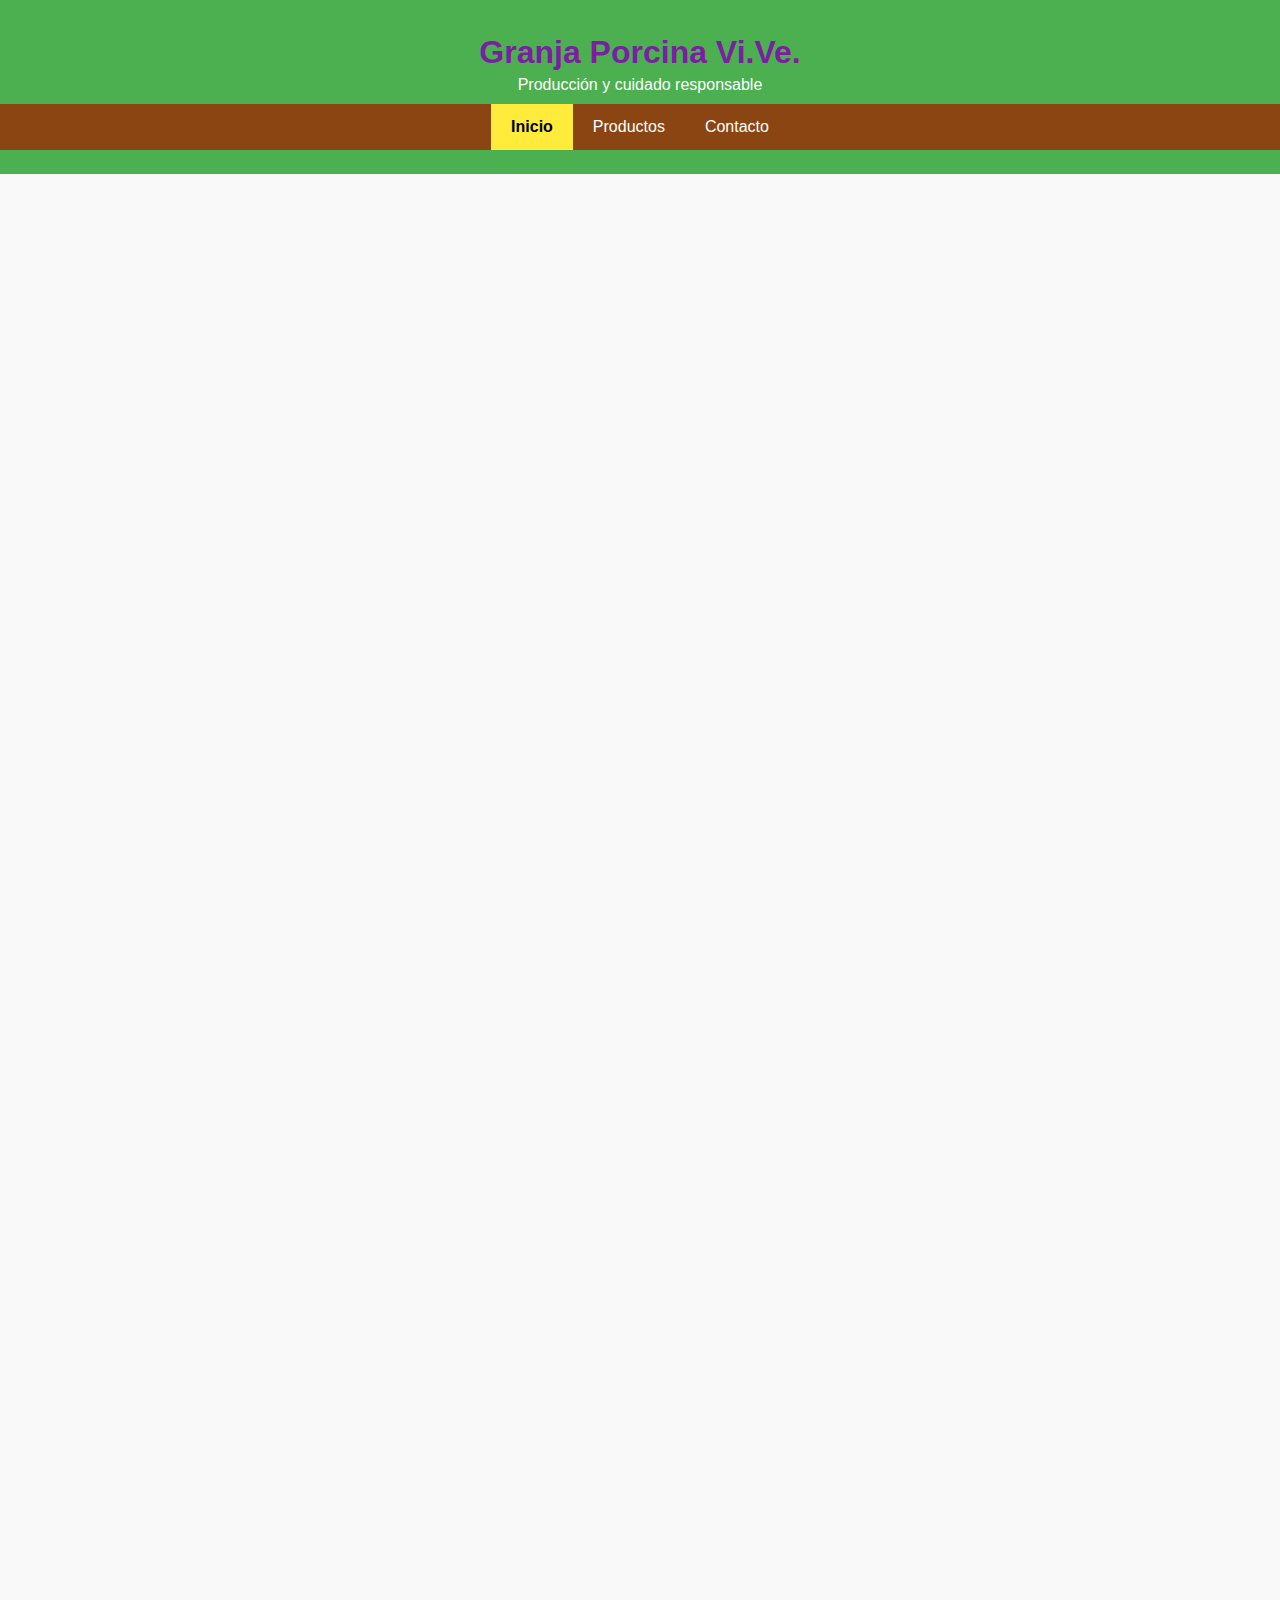
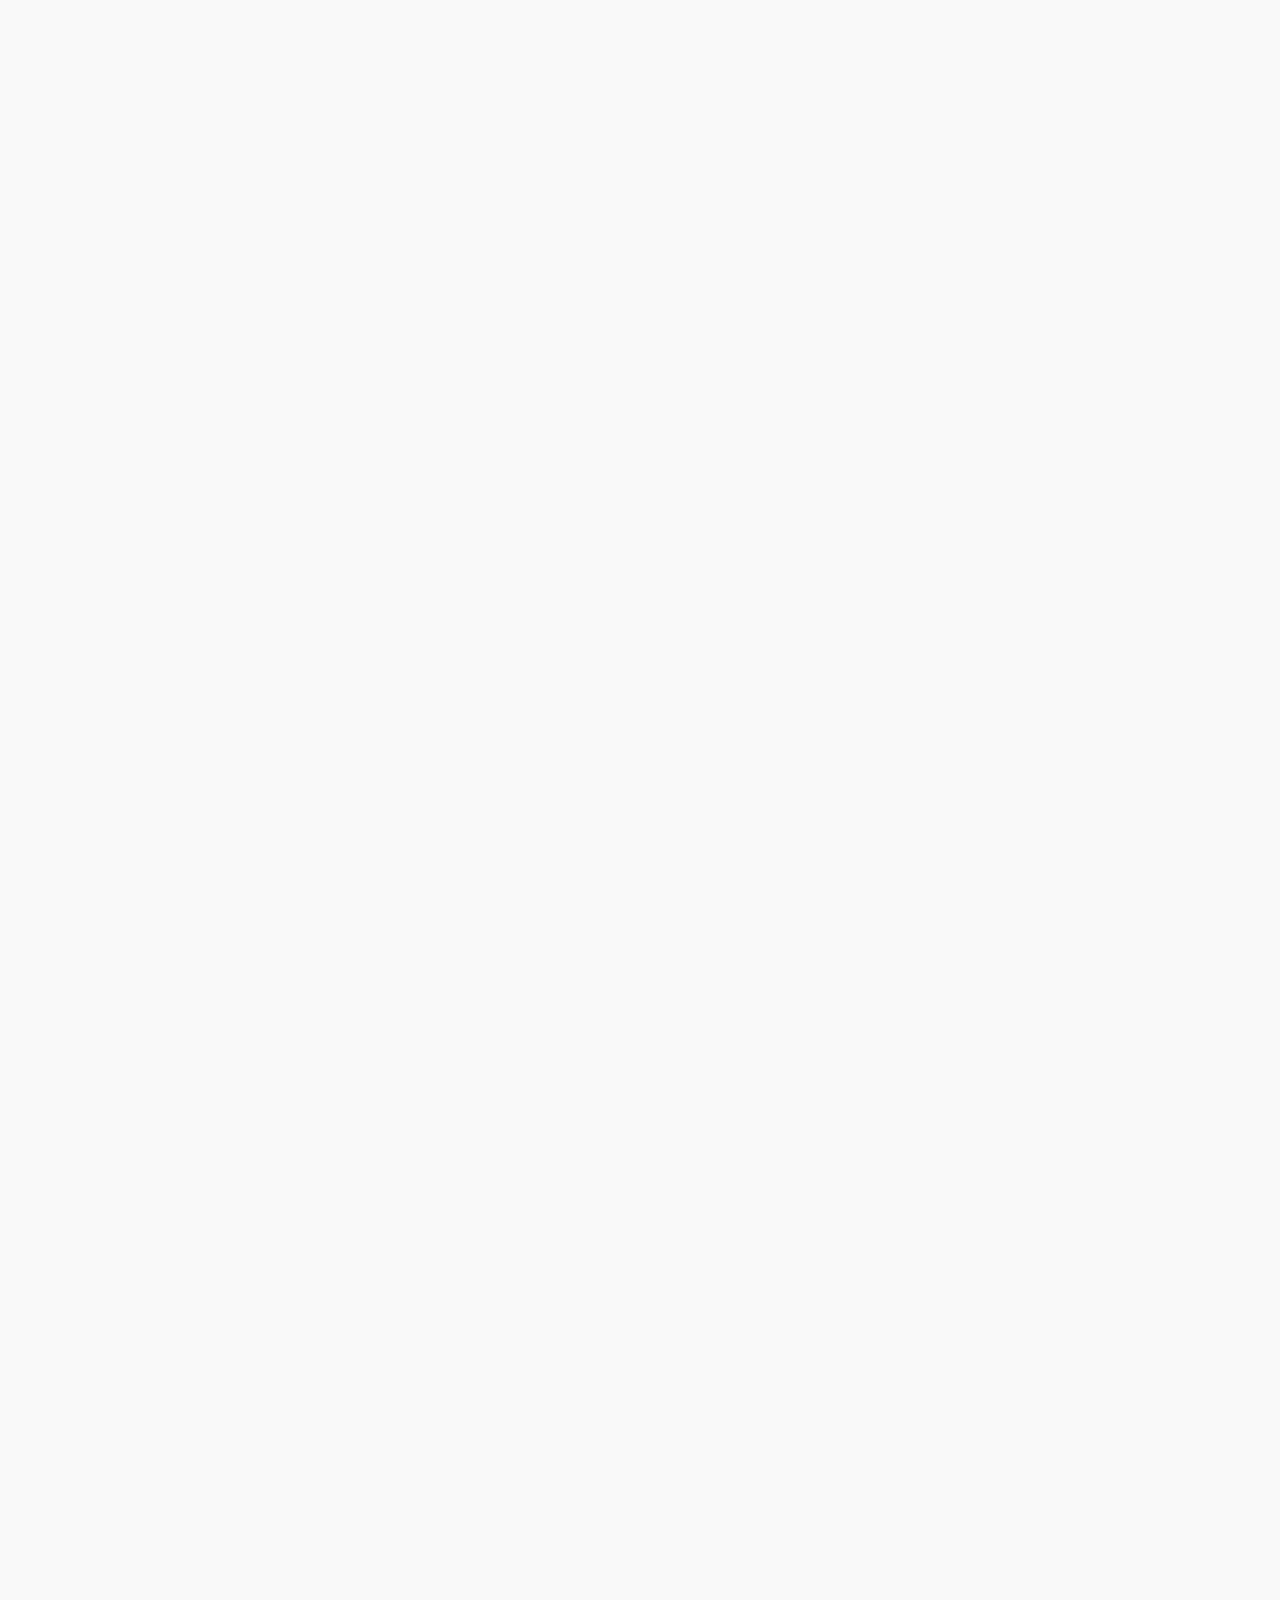
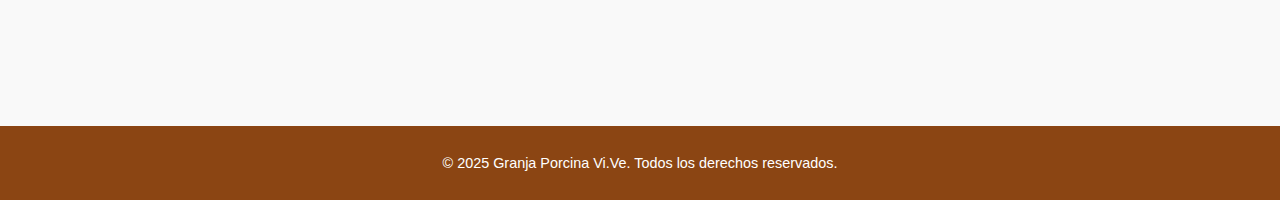
<file: index.html>
<!DOCTYPE html>
<html lang="es">
<head>
  <meta charset="UTF-8">
  <meta name="viewport" content="width=device-width, initial-scale=1.0">
  <meta name="description" content="Granja Porcina Vi.Ve. - Cría, producción y mejoramiento genético porcino.">
  <title>Granja Porcina Vi.Ve.</title>
  <link rel="icon" href="img/logo.png" type="image/png">
  <link rel="stylesheet" href="estilos.css?v=3">
</head>

<body>
  <!-- ENCABEZADO -->
  <header>
    <h1>Granja Porcina Vi.Ve.</h1>
    <p>Producción y cuidado responsable</p>
    <nav>
      <ul>
        <li><a href="index.html" class="activo">Inicio</a></li>
        <li><a href="productos.html">Productos</a></li>
        <li><a href="contacto.html">Contacto</a></li>
      </ul>
    </nav>
  </header>

  <!-- PORTADA -->
  <section class="portada">
    <img src="img/portada.png" alt="Vista panorámica de la granja Vi.Ve." class="imagen-portada">
    <div class="overlay"></div>
    <img src="img/logo.png" alt="Logo de la Granja Vi.Ve." class="logo-flotante">

    <div class="social-icons">
      <a href="#">Facebook</a>
      <a href="#">WhatsApp</a>
      <a href="#">Correo</a>
    </div>
  </section>

  <!-- BIENVENIDA -->
  <section>
    <h2>Bienvenidos a Granja Vi.Ve.</h2>
    <p>
      Somos una granja dedicada a la <strong>porcicultura sostenible</strong>, brindando servicios de calidad en la cría,
      venta y asesoramiento técnico sobre el manejo reproductivo de cerdos.
    </p>
    <figure>
      <img src="img/campo.png" alt="Campo de la granja Vi.Ve." class="imagen-seccion">
      <figcaption>Entorno natural donde crecen nuestros cerdos con bienestar y cuidado.</figcaption>
    </figure>
  </section>

  <!-- NOSOTROS -->
  <section>
    <h2>Quiénes somos</h2>
    <p>
      En la <strong>Granja Porcina Vi.Ve.</strong> nos especializamos en la producción y mejoramiento genético de porcinos.
      Aplicamos prácticas sostenibles y cuidamos el bienestar animal en cada etapa del proceso.
    </p>
    <p>
      Contamos con personal capacitado, ambientes limpios y tecnología moderna para garantizar productos de calidad.
    </p>
  </section>

  <!-- SERVICIOS -->
  <section>
    <h2>Servicios</h2>
    <ul>
      <li>Cría y venta de lechones.</li>
      <li>Asesoramiento técnico en manejo porcino.</li>
      <li>Inseminación artificial controlada.</li>
      <li>Venta de razas seleccionadas.</li>
    </ul>
  </section>

  <!-- GALERÍA -->
  <section>
    <h2>Nuestra galería</h2>
    <div class="galeria-contenedor">
      <img src="img/lechoncitos1.png" alt="Lechones en corral" class="imagen-seccion">
      <img src="img/lechoncitos2.png" alt="Crías sanas" class="imagen-seccion">
      <img src="img/inseminacion.png" alt="Inseminación artificial" class="imagen-seccion">
      <img src="img/duroc.png" alt="Raza Duroc" class="imagen-seccion">
      <img src="img/hibridos.png" alt="Razas híbridas" class="imagen-seccion">
      <img src="img/lechones.png" alt="Producción de cerdos" class="imagen-seccion">
    </div>
    <p class="mensaje-final">Comprometidos con la producción sostenible y el bienestar animal.</p>
  </section>

  <!-- INSTALACIONES -->
  <section>
    <h2>Conoce nuestras instalaciones</h2>
    <div class="galeria-contenedor">
      <figure>
        <img src="img/instalacion.png" alt="Instalaciones principales de la granja Vi.Ve." class="imagen-seccion">
        <figcaption>Instalaciones amplias y limpias, diseñadas para el confort de los animales.</figcaption>
      </figure>

      <figure>
        <img src="img/granjadelcampo.jpg" alt="granjadelcampo" class="imagen-seccion">
        <figcaption>Vista general de la granja del campo Vi.Ve., rodeada de naturaleza.</figcaption>
      </figure>
    </div>
  </section>

  <!-- SVG -->
  <section id="svg-logo">
    <h2>Nuestro sello</h2>
    <svg width="200" height="100" xmlns="http://www.w3.org/2000/svg">
      <text x="10" y="60" font-size="40" fill="#4CAF50">
        Vi.<tspan fill="#222">Ve.</tspan>
      </text>
    </svg>
  </section>

  <!-- CONTACTO -->
  <section id="contacto">
    <h2>Contacto</h2>
    <p>📍 Pichanaqui, Chanchamayo, Junín – Perú</p>
    <p>📞 Teléfono: +51 971 238 123</p>
    <p>📧 Email: <a href="mailto:affari@vive.com">affari@vive.com</a></p>
    <p>🌐 Página web: <a href="https://granjavive.com" target="_blank" rel="noopener">granjavive.com</a></p>
  </section>

  <!-- PIE DE PÁGINA -->
  <footer>
    <p>© 2025 Granja Porcina Vi.Ve. Todos los derechos reservados.</p>
  </footer>
</body>
</html>
</file>
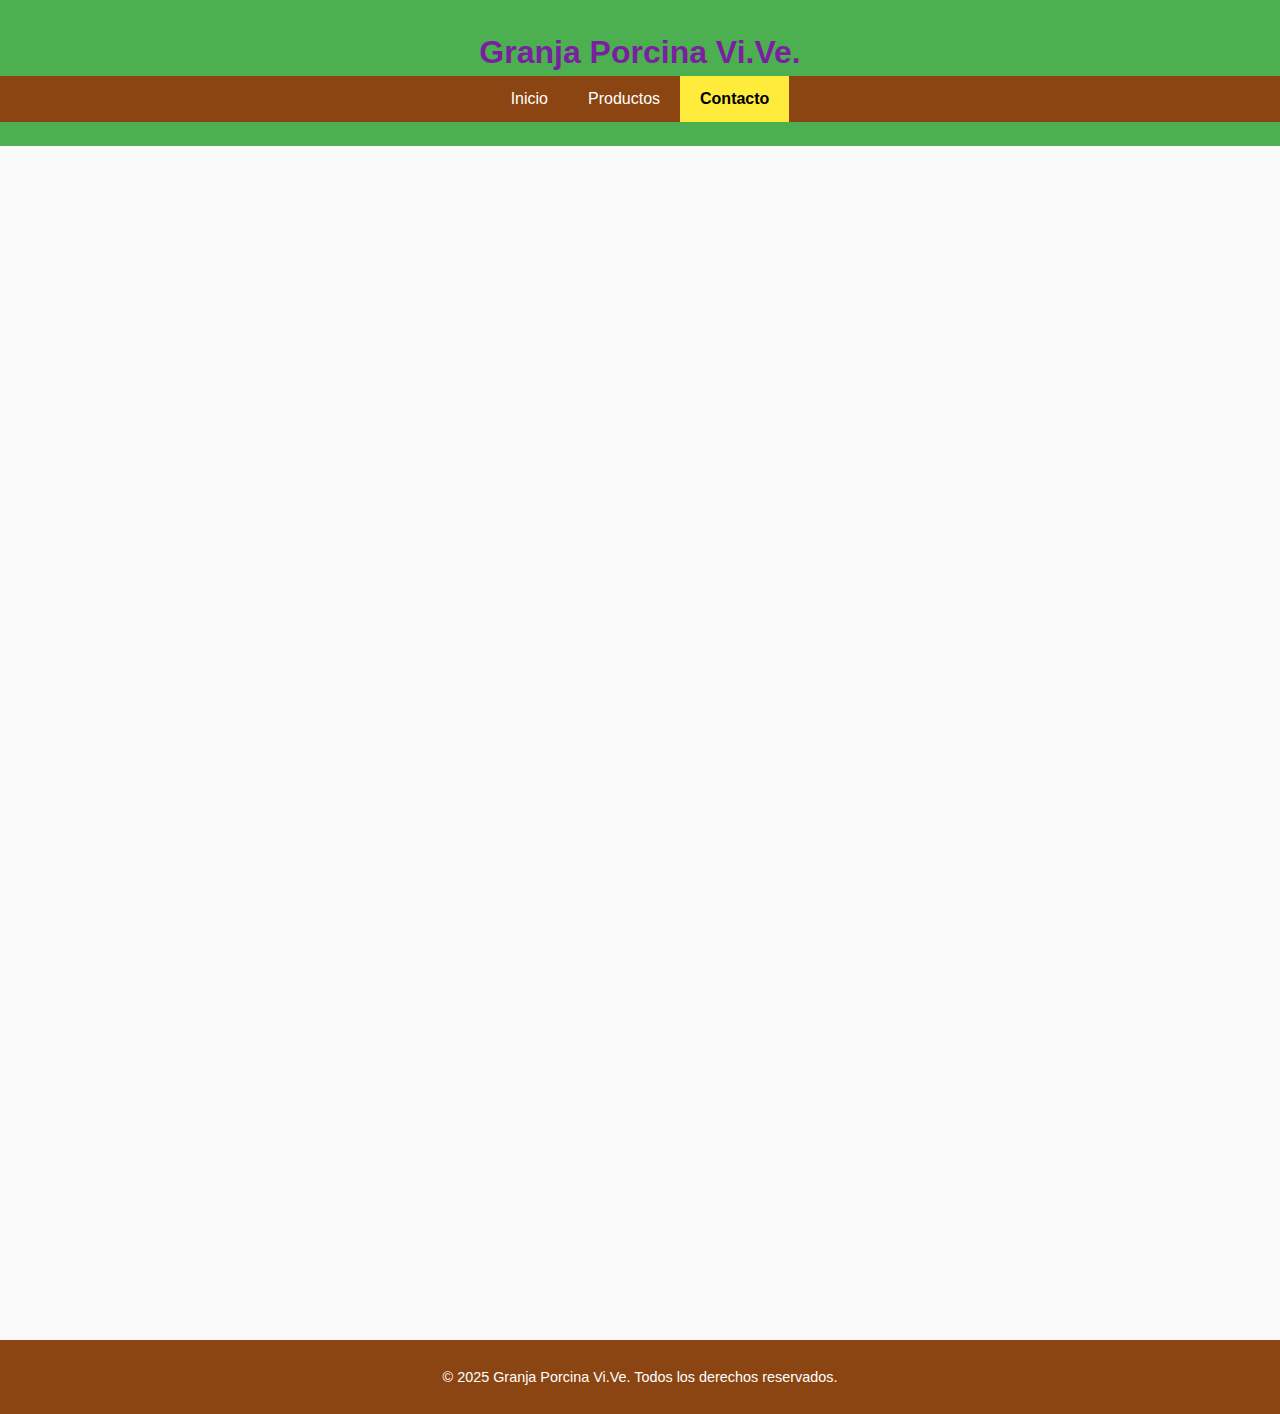
<file: contacto.html>
<!DOCTYPE html>
<html lang="es">
<head>
  <meta charset="UTF-8">
  <meta name="viewport" content="width=device-width, initial-scale=1.0">
  <title>Contacto - Granja Porcina Vi.Ve.</title>
  <link rel="stylesheet" href="estilos.css">
  <link rel="icon" href="img/logo.png" type="image/png">
</head>

<body>
  <header>
    <h1>Granja Porcina Vi.Ve.</h1>
    <nav>
      <ul>
        <li><a href="index.html">Inicio</a></li>
        <li><a href="productos.html">Productos</a></li>
        <li><a href="contacto.html" class="activo">Contacto</a></li>
      </ul>
    </nav>
  </header>

  <!-- DATOS DE CONTACTO -->
  <section>
    <h2>Datos de contacto</h2>
    <p><strong>Dirección:</strong> Pichanaqui, Chanchamayo, Junín, Perú</p>
    <p><strong>Teléfono / WhatsApp:</strong> +51 971 238 123</p>
    <p><strong>Correo electrónico:</strong> granjavive@gmail.com</p>
    <p>
      Puedes comunicarte con nosotros para cotizaciones, asesorías técnicas o cualquier consulta sobre nuestros servicios.
    </p>
  </section>

  <!-- FORMULARIO -->
  <section>
    <h2>Envíanos un mensaje</h2>
    <form action="#" method="post">
      <label for="nombre">Nombre completo:</label>
      <input type="text" id="nombre" name="nombre" required>

      <label for="correo">Correo electrónico:</label>
      <input type="email" id="correo" name="correo" required>

      <label for="telefono">Teléfono / WhatsApp:</label>
      <input type="tel" id="telefono" name="telefono" placeholder="+51 999 999 999" required>

      <label for="mensaje">Mensaje:</label>
      <textarea id="mensaje" name="mensaje" rows="4" required></textarea>

      <button type="submit">Enviar</button>
    </form>
  </section>

  <!-- TABLA INFORMATIVA -->
  <section>
    <h2>Razas porcinas más comunes</h2>
    <table>
      <thead>
        <tr>
          <th>Raza</th>
          <th>Características</th>
          <th>Uso principal</th>
        </tr>
      </thead>
      <tbody>
        <tr>
          <td>Duroc</td>
          <td>Carne magra, resistente y adaptable.</td>
          <td>Producción de carne.</td>
        </tr>
        <tr>
          <td>Landrace</td>
          <td>Gran capacidad reproductiva y excelente madre.</td>
          <td>Cruces genéticos.</td>
        </tr>
        <tr>
          <td>Yorkshire</td>
          <td>Buena ganancia de peso y carne blanca.</td>
          <td>Reproducción y cría.</td>
        </tr>
      </tbody>
    </table>
  </section>

  <footer>
    <p>© 2025 Granja Porcina Vi.Ve. Todos los derechos reservados.</p>
  </footer>
</body>
</html>
</file>
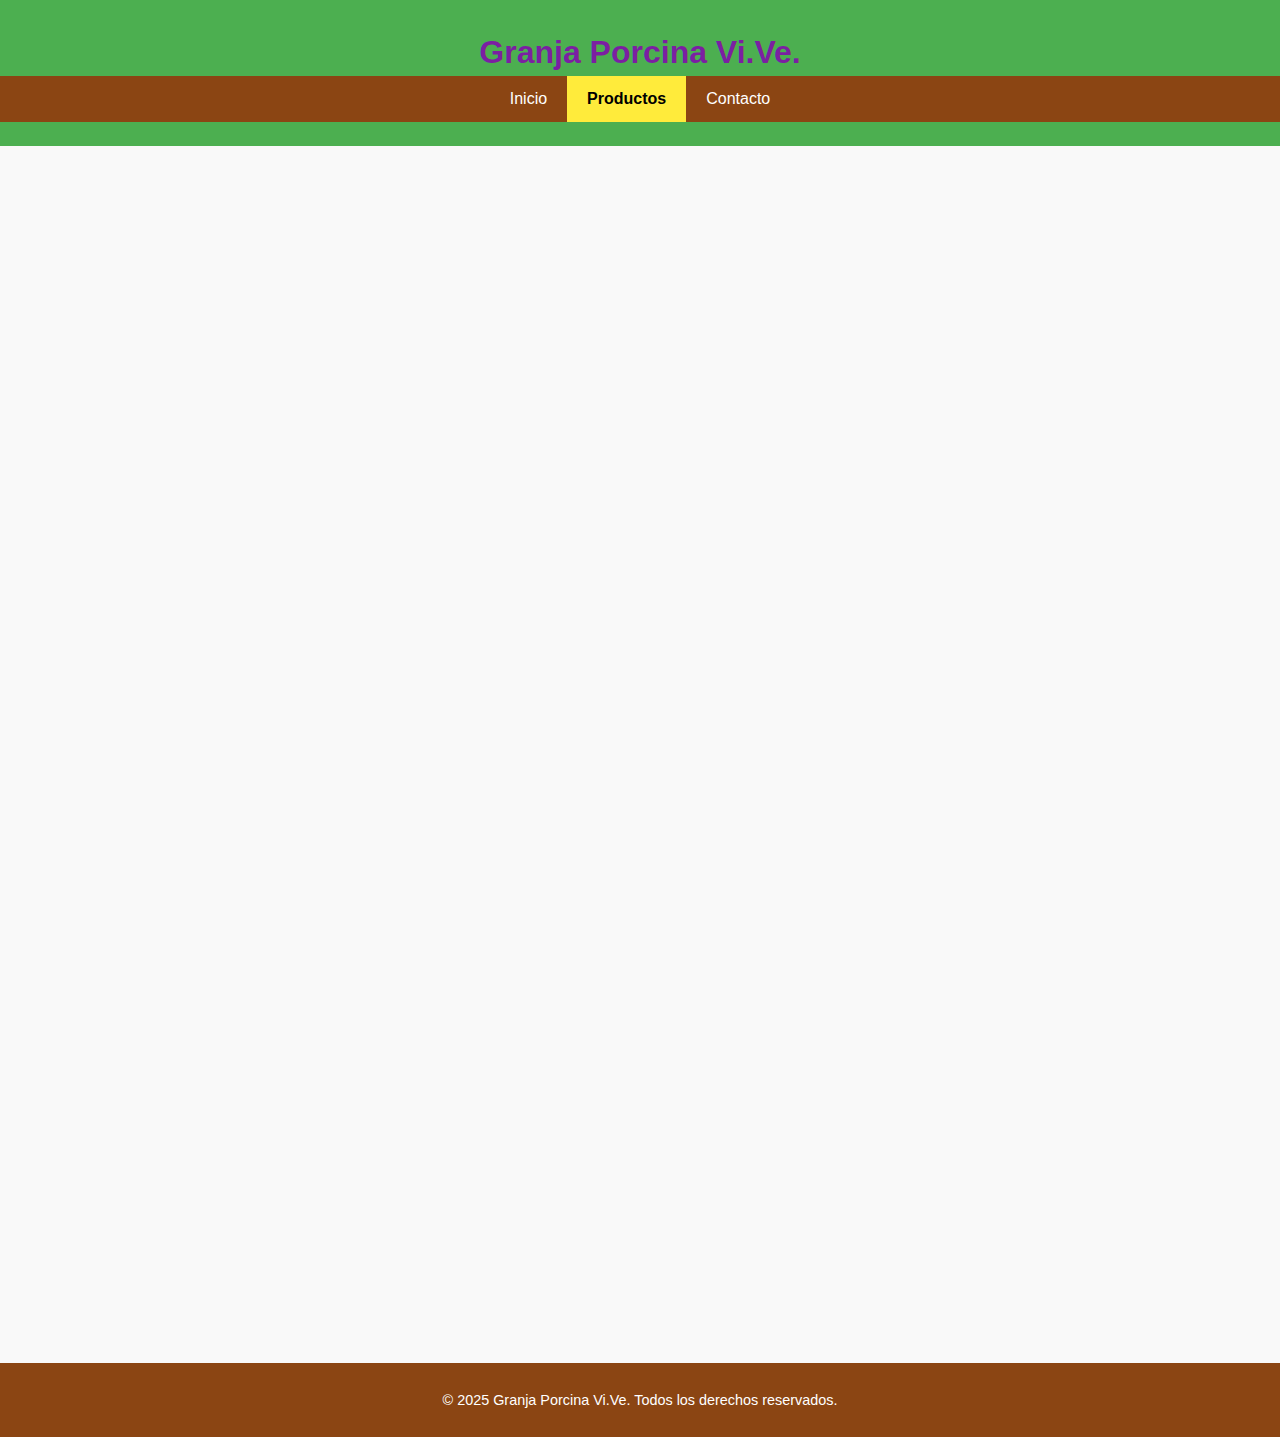
<file: productos.html>
<!DOCTYPE html>
<html lang="es">
<head>
  <meta charset="UTF-8">
  <meta name="viewport" content="width=device-width, initial-scale=1.0">
  <title>Productos - Granja Porcina Vi.Ve.</title>
  <link rel="stylesheet" href="estilos.css">
  <link rel="icon" href="img/logo.png" type="image/png">
</head>
<body>
  <header>
    <h1>Granja Porcina Vi.Ve.</h1>
    <nav>
      <ul>
        <li><a href="index.html">Inicio</a></li>
        <li><a href="productos.html" class="activo">Productos</a></li>
        <li><a href="contacto.html">Contacto</a></li>
      </ul>
    </nav>
  </header>

  <section>
    <h2>Nuestros productos y servicios</h2>
    <p>
      En la <strong>Granja Porcina Vi.Ve.</strong> ofrecemos una amplia gama de productos y servicios dedicados al
      desarrollo de la porcicultura sostenible. Cuidamos cada detalle desde la selección genética hasta la
      alimentación y salud de los animales.
    </p>
  </section>

  <section>
    <h2>Galería de productos</h2>
    <div class="galeria-contenedor">
      <figure>
        <img src="img/lechoncitos1.png" alt="Lechones en corral" class="imagen-seccion">
        <figcaption>Lechones recién destetados listos para la venta.</figcaption>
      </figure>

      <figure>
        <img src="img/lechoncitos2.png" alt="Crías saludables" class="imagen-seccion">
        <figcaption>Crías saludables y con genética mejorada.</figcaption>
      </figure>

      <figure>
        <img src="img/inseminacion.png" alt="Inseminación controlada" class="imagen-seccion">
        <figcaption>Servicio técnico de inseminación artificial con razas puras.</figcaption>
      </figure>

      <figure>
        <img src="img/duroc.png" alt="Raza Duroc" class="imagen-seccion">
        <figcaption>Raza Duroc: carne de excelente calidad y sabor.</figcaption>
      </figure>

      <figure>
        <img src="img/hibridos.png" alt="Cerdos híbridos" class="imagen-seccion">
        <figcaption>Híbridos seleccionados para mejor rendimiento y resistencia.</figcaption>
      </figure>

      <figure>
        <img src="img/lechones.png" alt="Venta de lechones" class="imagen-seccion">
        <figcaption>Lechones listos para granjas familiares y productores locales.</figcaption>
      </figure>
    </div>
    <p class="mensaje-final">Producción responsable, sostenible y con compromiso hacia el bienestar animal.</p>
  </section>

  <section>
    <h2>Servicios adicionales</h2>
    <ul>
      <li>Venta de razas seleccionadas (Duroc, Yorkshire, Landrace).</li>
      <li>Asesoramiento en manejo y reproducción.</li>
      <li>Capacitaciones en técnicas de inseminación.</li>
      <li>Entrega personalizada a clientes locales.</li>
    </ul>
  </section>

  <footer>
    <p>© 2025 Granja Porcina Vi.Ve. Todos los derechos reservados.</p>
  </footer>
</body>
</html>
</file>
<file: estilos.css>
/* VARIABLES CSS */
:root {
    --verde: #4CAF50;
    --morado: #7B1FA2;
    --naranja: #FF9800;
    --amarillo: #FFEB3B;
    --marron: #8B4513;
    --negro: #000000;
    --fondo-claro: #f9f9f9;
    --texto: #333333;
}

/* ESTILOS GENERALES */
body {
    font-family: Arial, sans-serif;
    background-color: var(--fondo-claro);
    color: var(--texto);
    margin: 0;
    padding: 0;
}

/* --- PORTADA CON OVERLAY OSCURO --- */
.portada {
    position: relative;
    width: 100%;
    height: 400px;
    overflow: hidden;
}

.imagen-portada {
    width: 100%;
    height: 100%;
    object-fit: cover;
}

/* Overlay oscuro */
.portada .overlay {
    position: absolute;
    top: 0;
    left: 0;
    width: 100%;
    height: 100%;
    background-color: rgba(0,0,0,0.4);
    z-index: 5;
}

/* LOGO FLOTANTE */
.logo-flotante {
    position: absolute;
    top: 20px;
    left: 20px;
    width: 120px;
    z-index: 10;
    border-radius: 50%;
    box-shadow: 0 4px 8px rgba(0,0,0,0.3);
}

/* REDES SOCIALES EN TEXTO */
.social-icons {
    position: absolute;
    top: 20px;
    right: 20px;
    display: flex;
    gap: 15px;
    z-index: 10;
}

.social-icons a {
    color: white;
    background-color: rgba(0, 0, 0, 0.5);
    padding: 8px 12px;
    border-radius: 6px;
    text-decoration: none;
    font-weight: bold;
    transition: background-color 0.3s ease, transform 0.2s ease;
}

.social-icons a:hover {
    background-color: var(--amarillo);
    color: var(--negro);
    transform: scale(1.05);
}

/* HEADER */
header {
    background-color: var(--verde);
    color: white;
    text-align: center;
    padding: 1.5em 0;
}

header h1 {
    margin: 10px 0 5px 0;
}

header p {
    margin: 0 0 10px 0;
}

/* NAV */
nav ul {
    list-style: none;
    padding: 0;
    margin: 0;
    background-color: var(--marron);
    display: flex;
    justify-content: center;
    flex-wrap: wrap;
}

nav li {
    display: inline-block;
}

nav a {
    display: block;
    color: white;
    text-decoration: none;
    padding: 14px 20px;
    transition: all 0.3s ease;
}

nav a:hover,
nav a:focus,
nav a.activo {
    background-color: var(--amarillo);
    color: var(--negro);
    font-weight: bold;
}

/* SECCIONES */
section {
    padding: 2em;
    margin: 1em auto;
    width: 90%;
    max-width: 1000px;
    background-color: white;
    border-radius: 10px;
    border: 2px solid var(--verde);
    opacity: 0;
    transform: translateY(20px);
    animation: aparecer 0.8s ease-out forwards;
    box-shadow: 0 4px 8px rgba(0, 0, 0, 0.15);
}

@keyframes aparecer {
    to {
        opacity: 1;
        transform: translateY(0);
    }
}

h1, h2 {
    color: var(--morado);
}

/* Selectores avanzados */
section:nth-child(even) {
    border-color: var(--naranja);
}

section:nth-child(odd) {
    border-color: var(--verde);
}

/* GALERÍA */
.galeria,
.galeria-contenedor {
    display: grid;
    grid-template-columns: repeat(auto-fit, minmax(220px, 1fr));
    gap: 15px;
    justify-items: center;
    text-align: center;
}

.imagen-seccion,
.galeria img {
    width: 100%;
    max-width: 320px;
    border-radius: 10px;
    border: 2px solid var(--verde);
    box-shadow: 0 4px 8px rgba(0, 0, 0, 0.15);
    transition: transform 0.3s ease, box-shadow 0.3s ease;
}

.imagen-seccion:hover,
.galeria img:hover {
    transform: scale(1.05);
    box-shadow: 0 6px 14px rgba(0, 0, 0, 0.3);
}

/* MENSAJE FINAL EN GALERÍA */
.mensaje-final {
    text-align: center;
    font-style: italic;
    color: var(--marron);
    margin-top: 20px;
    font-weight: bold;
}

/* ANIMACIÓN PARA SVG */
#svg-logo svg text {
    animation: brillar 2s ease-in-out infinite alternate;
}

@keyframes brillar {
    from { fill: var(--verde); opacity: 0.7; }
    to { fill: var(--morado); opacity: 1; }
}

/* FORMULARIO */
form {
    display: flex;
    flex-direction: column;
    gap: 10px;
    background-color: var(--fondo-claro);
    padding: 1em;
    border-radius: 10px;
    border: 2px solid var(--verde);
}

label {
    font-weight: bold;
    color: var(--marron);
}

input, textarea, button {
    padding: 10px;
    border-radius: 6px;
    border: 1px solid #ccc;
    font-size: 1em;
}

button {
    background-color: var(--verde);
    color: white;
    font-weight: bold;
    cursor: pointer;
    transition: background-color 0.3s ease;
}

button:hover {
    background-color: var(--morado);
}

/* TABLA */
table {
    width: 100%;
    border-collapse: collapse;
    margin-top: 1em;
}

th, td {
    border: 1px solid var(--marron);
    padding: 10px;
    text-align: left;
}

th {
    background-color: var(--verde);
    color: white;
}

tr:nth-child(even) {
    background-color: #f1f1f1;
}

/* FOOTER */
footer {
    background-color: var(--marron);
    color: white;
    text-align: center;
    padding: 1em 0;
    font-size: 0.9em;
}

/* RESPONSIVE GENERAL */
@media (max-width: 700px) {
    nav ul {
        flex-direction: column;
    }

    section {
        width: 95%;
        padding: 1.5em;
    }

    form {
        padding: 0.8em;
    }
}

/* HACK CSS: ajuste especial para Internet Explorer */
@media all and (-ms-high-contrast: none), (-ms-high-contrast: active) {
    header {
        background-color: #5cb85c;
    }
}
</file>
